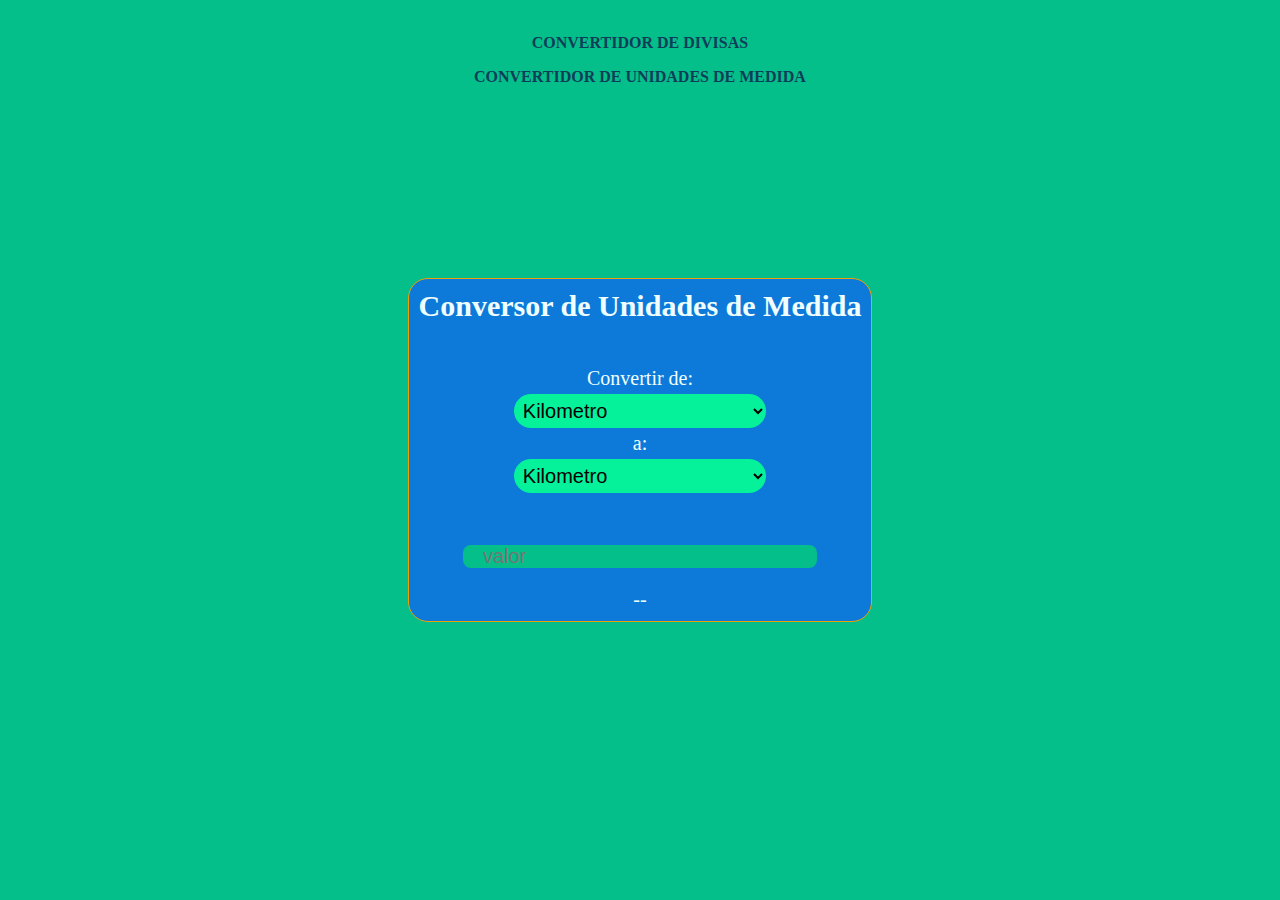
<file: servidor/conversorUnidades.html>
<!DOCTYPE html>
<html lang="en">
    <head>
        <meta charset="UTF-8">
        <meta http-equiv="X-UA-Compatible" content="IE=edge">
        <meta name="viewport" content="width=device-width, initial-scale=1.0">
        <title>Conversor de Unidades de Distancia</title>        
        <link rel="stylesheet" href="style.css">
    </head>
    <body>
        <header>
            <div class="Caja">
                <nav>
                    <ul>
                        <li><a href="index.html">Convertidor de Divisas</a></li>
                        <li><a href="conversorUnidades.html">Convertidor de Unidades de Medida</a></li>                
                    </ul>
                </nav>
            </div>       
        </header>
        
        <main>
            <div class="contenedor">
                <h2>Conversor de Unidades de Medida</h2>
            <div class="fila">
                <span>Convertir de: </span>
                <select name="unidad1" id="unidad1">
                    <option value="Kilometro">Kilometro</option>
                    <option value="Metro">Metro</option>
                    <option value="Centimetro">Centimetro</option>
                </select>  
                <span>a: </span>
                <select name="unidad2" id="unidad2">
                    <option value="Kilometro">Kilometro</option>
                    <option value="Metro">Metro</option>
                    <option value="Centimetro">Centimetro</option>
                </select>                   
            </div>
            <input type="number"  id="valor" placeholder="valor" >
            <div class="resultado" id="resultado">
                --
            </div>
        </div>
        </main>  
        <script src="java.js"></script>
    </body>
</html>
</file>
<file: servidor/style.css>
*{
  margin: 0;
  padding: 0;
  box-sizing: border-box;  
}

body{
    background-color: #04BF8A;
    height: 100vh;
    display: flex;
    align-items: center;
    justify-content: center;
}

header {
    text-align:center;    
  }
  
nav{
    display: block;
    position: absolute;
    top: 1em;    
}

nav li{
    margin-top: 1em;
    display:block;
    position: relative;
    top:2px;
    left: 20%;    
}

nav a{
    text-transform: uppercase;
    color: #0E3D59;
    font-weight: bold;
    font-size: 1em;
    text-decoration: none;
}

nav a:hover{
    color: #c78c19;
    text-decoration: underline;
}

.container{
    background-color: #0E3D59;
    padding: 10px 24px;
    border-radius: 20px;
    width: 70%;
}

h1{    
    color: white;
    margin-left: 10%;
    margin-bottom: 0.5em;
    font-family: sans-serif;
}

.container .box{
    width: 100%;
    display: flex;
}

.box div{
    width: 100%;
}

select{
    width: 95%;
    height: 40%;
    font-size: 1.2em;
    cursor: pointer;
    background: #05F29B;
    outline: none;
    color: black;
    margin: 0.2em 0 ;
    padding: 0 1em 0 1em;
    border-radius: 10px;
    border: none;
}

input{
    width: 80%;
    height: 40%;
    font-size: 1em;
    margin: 0.2em 0 1em;
    border-radius: 8px;
    border: none;
    background: #04BF8A;
    outline: none;
    padding: 0 1em;
}

.bottomBoxes{
    display: flex;
    justify-content: center;
    border: auto;
}

.btn{
    width: 50%;
    height: 1.5em;
    background: #05F283;
    color: #0E3D59;
    border-radius: 8px;
    border: none;
    cursor: pointer;
    font-size: 2em;
    margin: 0.6em;
}

.changeConvertor{
    width: 70%;
    height: 3.5em;
    font-size: 1.2em;
    cursor: pointer;
    background: #05F29B;
    outline: none;
    color: black;
    margin: 1em 1em 0 1em;    
    border-radius: 10px;
    border: none;
}



.contenedor{
    max-width: 500px;
    margin: auto;
    color: azure;
    background-color: #0D7AD9;
    border: 1px solid #F29F05;
    border-radius: 20px;
    padding: 10px;
    text-align: center;
    font-size: 20px;
}

.fila{
    margin: 10% 20%;
}

select{
    font-size: 20px;
    border: none;
    padding: 5px;
    border-radius: 30px;
}
</file>
